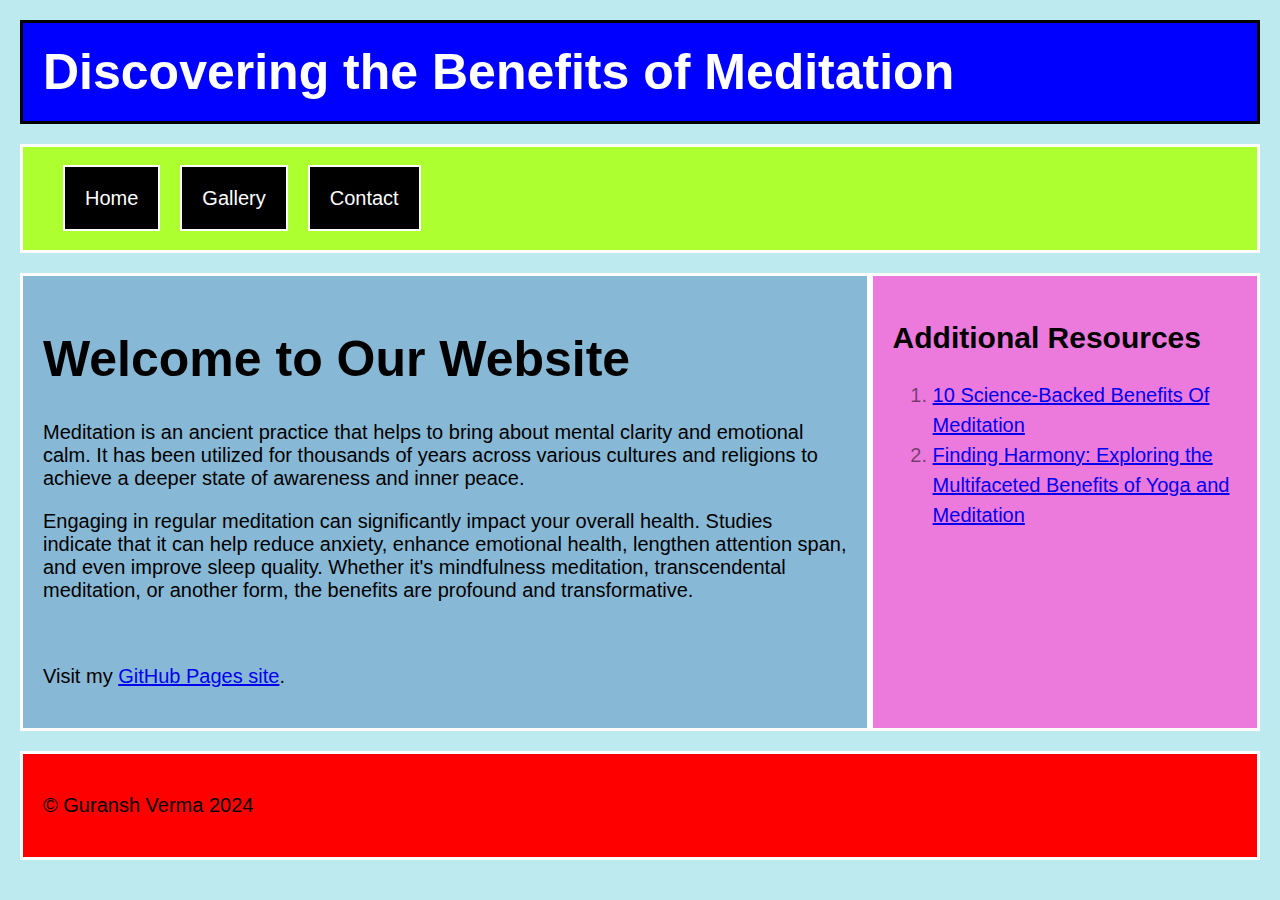
<file: index.html>
<!DOCTYPE html>
<html lang="en">
<head>
    <meta charset="UTF-8">
    <meta name="viewport" content="width=device-width, initial-scale=1.0">
    <title>Meditation</title>
    <link rel="stylesheet" href="style.css">
</head>
<body>

<header>
    <h1 style="background-color: blue; color: #fff; border: solid 3px #000;padding: 1rem; margin: 1rem;">Discovering the Benefits of Meditation</h1>
    <nav>
        <ul>
            <li><a href="index.html">Home</a></li>
            <li><a href="Gallery.html">Gallery</a></li>
            <li><a href="contact.html">Contact</a></li>
        </ul>
    </nav>
</header>

<section class="structural">
    <main>
        <h1>Welcome to Our Website</h1>
        <p>Meditation is an ancient practice that helps to bring about mental clarity and emotional calm. It has been utilized for thousands of years across various cultures and religions to achieve a deeper state of awareness and inner peace.</p>
        <p>Engaging in regular meditation can significantly impact your overall health. Studies indicate that it can help reduce anxiety, enhance emotional health, lengthen attention span, and even improve sleep quality. Whether it's mindfulness meditation, transcendental meditation, or another form, the benefits are profound and transformative.</p> 
		<br>
		  <p>Visit my <a href="https://gverma2133-creator.github.io/In-Class-Task-5/" target="_blank">GitHub Pages site</a>.</p>
    </main>
    
    <aside>
        <h2>Additional Resources</h2>
        <ul style="list-style-type: star; line-height: 1.5em; color: rgba(0, 0, 0, 0.5);">
            <li><a href="https://www.forbes.com/health/mind/benefits-of-meditation/" target="_blank">10 Science-Backed Benefits Of Meditation</a></li>
            <li><a href="https://www.neurotrackerx.com/post/finding-harmony-exploring-the-multifaceted-benefits-of-yoga-and-meditation" target="_blank">Finding Harmony: Exploring the Multifaceted Benefits of Yoga and Meditation</a></li>
        </ul>
    </aside>
</section>

<footer>
    <p>&copy; Guransh Verma 2024</p>
</footer>

</body>
</html>
</file>
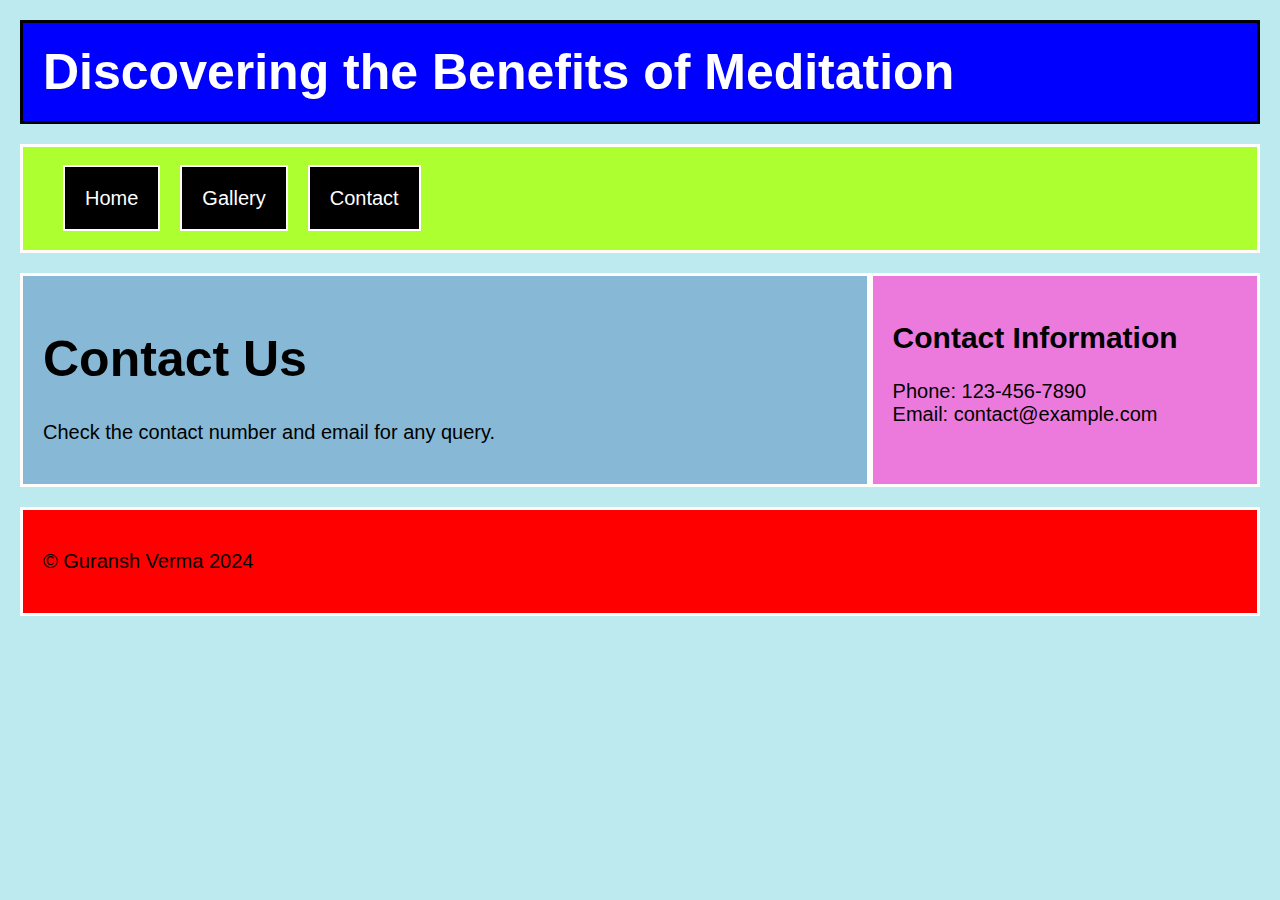
<file: contact.html>
<!DOCTYPE html>
<html lang="en">
<head>
    <meta charset="UTF-8">
    <meta name="viewport" content="width=device-width, initial-scale=1.0">
    <title>Meditation-Contact</title>
    <link rel="stylesheet" href="style.css">
</head>
<body>
    <header>
        <h1 style="background-color: blue; color: #fff; border: solid 3px #000;padding: 1rem; margin: 1rem;">Discovering the Benefits of Meditation</h1>
        <nav>
            <ul>
                <li><a href="index.html">Home</a></li>
                <li><a href="Gallery.html">Gallery</a></li>
                <li><a href="contact.html">Contact</a></li>
            </ul>
        </nav>
    </header>
<section class="structural">
    <main>
        <h1>Contact Us</h1>
        <p>Check the contact number and email for any query.</p>
    </main>
    
    <aside>
        <h2>Contact Information</h2>
        <p>Phone: 123-456-7890<br>Email: contact@example.com</p>
    </aside>
</section>

<footer>
    <p>&copy; Guransh Verma 2024</p>
</footer>

</body>
</html>
</file>
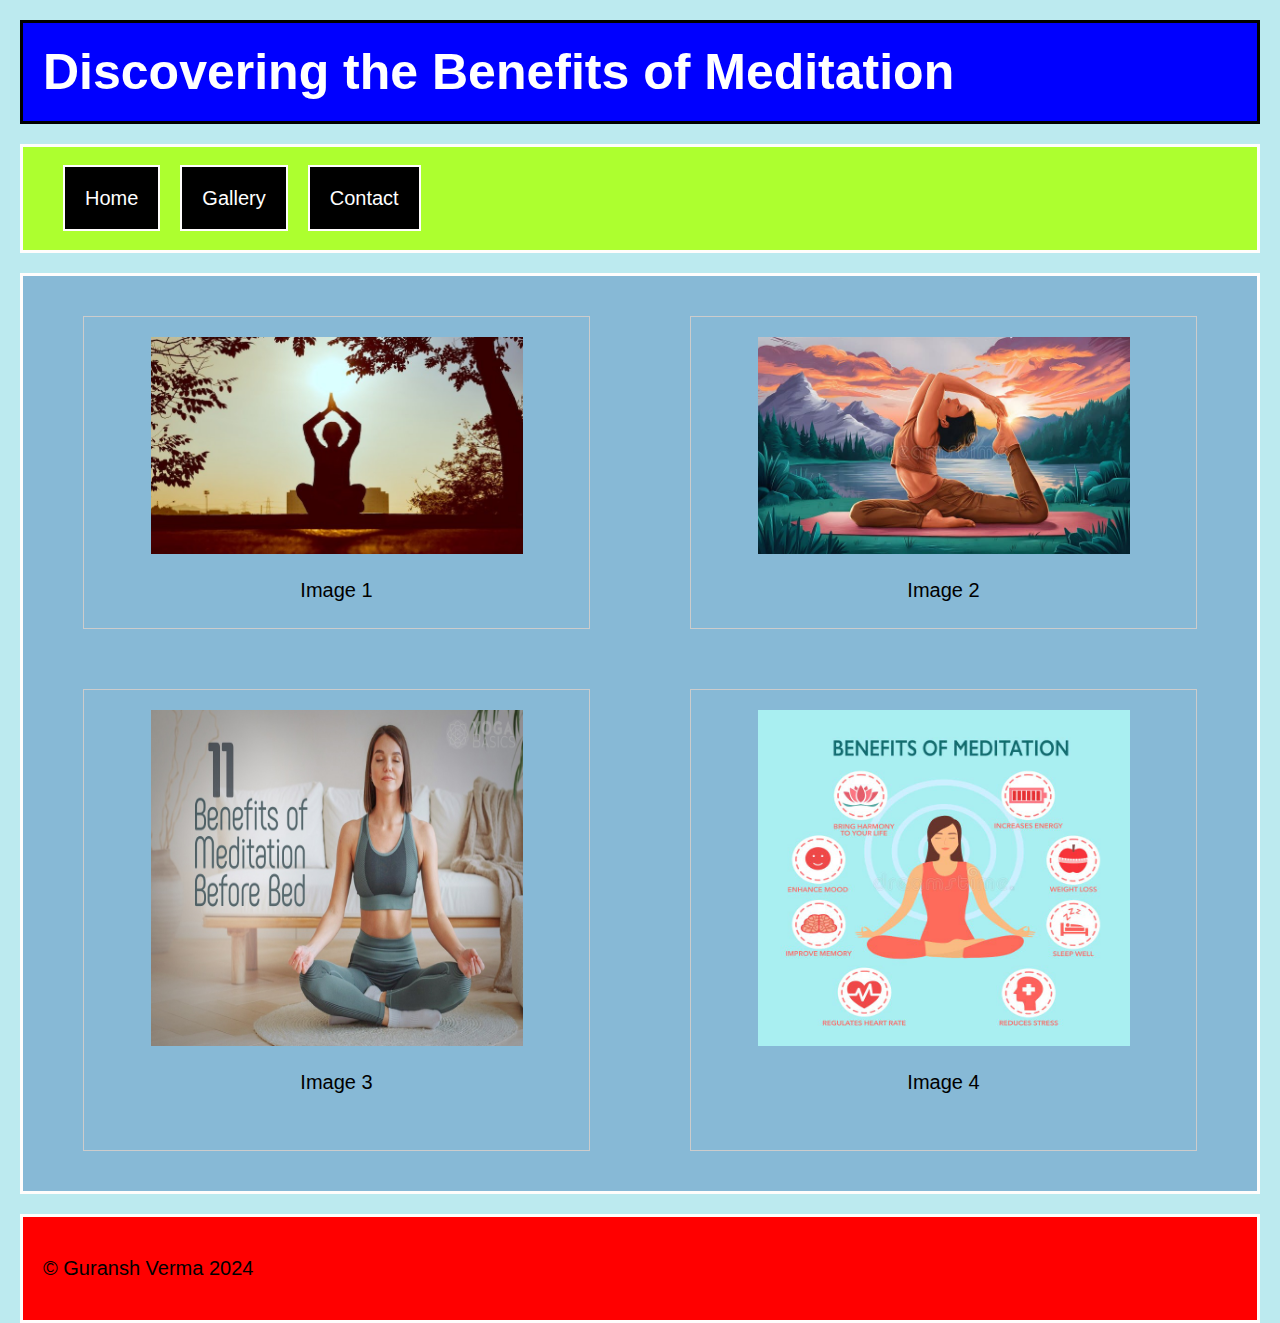
<file: Gallery.html>
<!DOCTYPE html>
<html lang="en">
<head>
    <meta charset="UTF-8">
    <meta name="viewport" content="width=device-width, initial-scale=1.0">
    <title>Meditation-Gallery</title>
    <link rel="stylesheet" href="style.css">
</head>
<body>

<header>
    <h1 style="background-color: blue; color: #fff; border: solid 3px #000;padding: 1rem; margin: 1rem;">Discovering the Benefits of Meditation</h1>
     <nav>
        <ul>
            <li><a href="index.html">Home</a></li>
            <li><a href="Gallery.html">Gallery</a></li>
            <li><a href="contact.html">Contact</a></li>
        </ul>
    </nav>
</header>
<section class="structural">
    <main id="gallery">
        <!-- Figure 1 -->
        <figure>
            <img src="img-1.jpg" alt="Image 1 Alternative Text">
            <figcaption>Image 1 </figcaption>
        </figure>

        <!-- Figure 2 -->
        <figure>
            <img src="img-2.jpg" alt="Image 2 Alternative Text">
            <figcaption>Image 2 </figcaption>
        </figure>

        <!-- Figure 3 -->
        <figure>
            <img src="img-3.jpg" alt="Image 3 Alternative Text">
            <figcaption>Image 3 </figcaption>
        </figure>

        <!-- Figure 4 -->
        <figure>
            <img src="img-4.jpg" alt="Image 4 Alternative Text">
            <figcaption>Image 4 </figcaption>
        </figure>
    </main>
</section>
<footer>
    <p>&copy; Guransh Verma 2024</p>
</footer>

</body>
</html>
</file>
<file: style.css>
/* HTML element */
html {
    font-size: 20px; 
    font-family: Arial, sans-serif; 
}

/* Body styles */
body {
    display: flex;
    flex-direction: column;
    margin: 0;
    background-color:#bceaef;
}

/* Navigation styles */
nav ul {
    list-style-type: none;
    margin: 0;
    padding: 0;
    display: flex;
    background-color: greenyellow;
    padding: 2em;
    margin: 0rem 1rem 0rem 1rem;
    border: solid 3px #fffdfc;
}

nav li {
    margin-right: 1rem;
}

nav li a {
    padding: 1em;
    text-decoration: none;
    color: #333;
    background: #000;
    border: solid 2px #fffdfc;
    color: #ffff;
}

nav li a:hover {
    color: #007bff;
}

/* Section styles */
.structural {
    display: flex;
    flex-direction: column;
    margin: 1rem; 
}

/* H1 styles */
h1 {
    font-size: 2.5rem; 
}

/* Section ruleset */
.structural {
    display: flex;
    flex-direction: row;
    flex-wrap: nowrap;
    justify-content: space-between;
    align-items: stretch;
}

/* Main styles */
main {
    flex: 2 1 70%;
    gap: 1rem; 
    background-color: rgb(135, 185, 214);
    padding: 1em;
    margin: 0rem ;
    border: solid 3px #fffdfc;

}

/* Aside styles */
aside {
    flex: 1 1 30%;
    background-color: rgb(236, 122, 221);
    padding: 1em;
    margin: 0rem;
    border: solid 3px #fffdfc;
}

#gallery {
    display: grid; 
    grid-template-columns: repeat(2, 1fr); 
    gap: 1rem; 
}

/* Figure styles for Gallery */
#gallery figure {
    border: 1px solid #ccc; 
    padding: 1rem; 
    text-align: center; 
}

#gallery img {
    width: 80%; /* Size images to 80% width */
    height: 80%; /* Size images to 80% height */
  
}
figcaption
{
    text-align: center;
    margin-top: 1rem;
}

footer {
    display: flex;
    flex-direction: column;
    background-color: red;
    padding: 1em;
    margin: 0rem 1rem 0rem 1rem;
    border: solid 3px #fffdfc;
}
/* Media query for responsive design */
@media (max-width: 600px) {
    html {
        font-size: 10px; 
    }

    .structural {
        flex-direction: column; 
    }

    main {
        grid-template-columns: 1fr; 
    }
}
</file>
